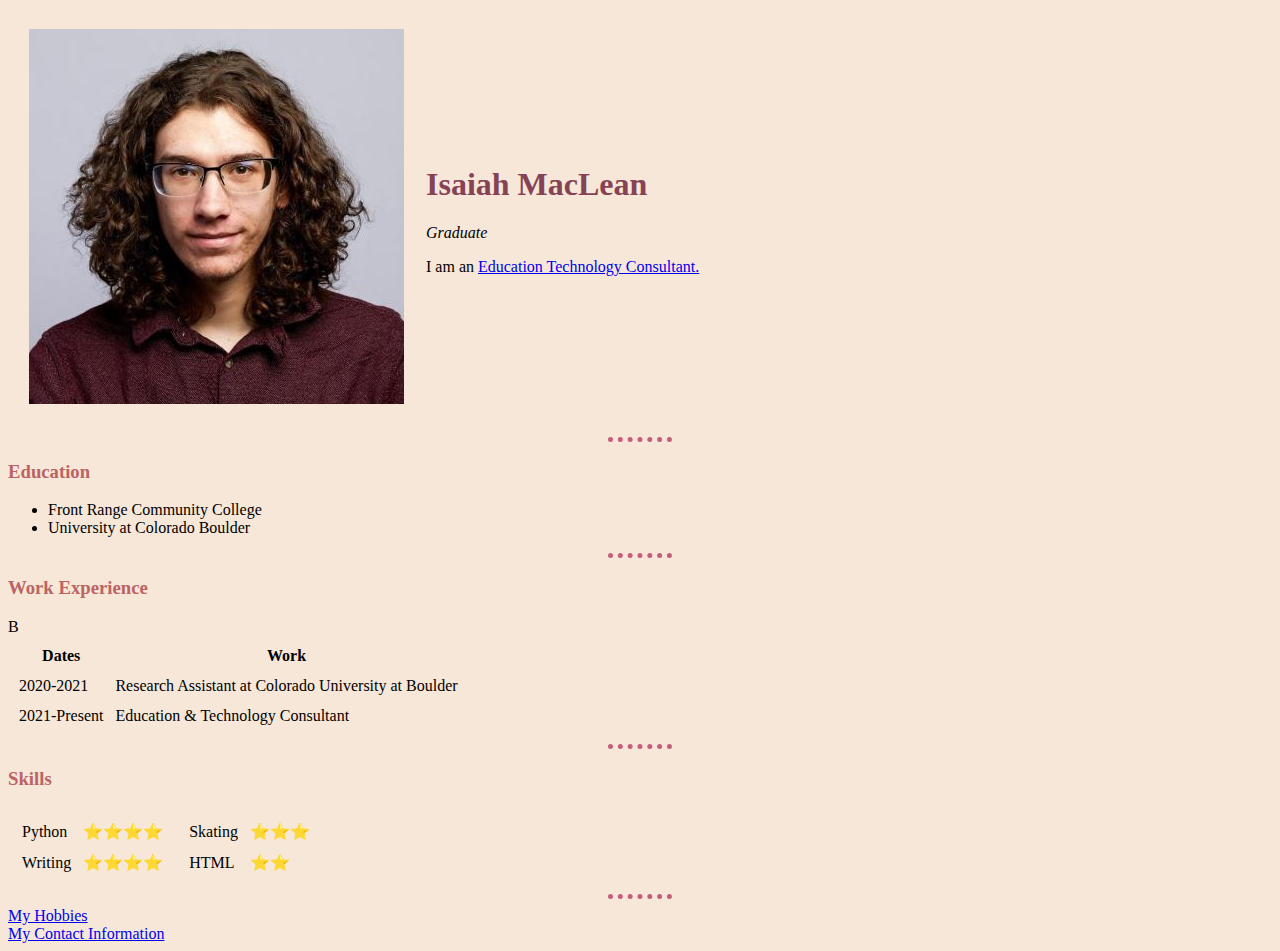
<file: index.html>
<!DOCTYPE html>
<html>
    <head>
        <meta charset="utf-8">
        <title>Isaiah MacLean Personal Site</title>
        <link rel="stylesheet" href="css/styles.css">
    </head>


    <body>
        <table cellspacing="20">
            <tr>
                <td><img src=images/isaiah.jpg alt="isaiah profile picture"></td>
                <td><h1>Isaiah MacLean</h1> <em>Graduate</em>
                    <p>I am an <a href="https://www.colorado.edu/assett/z-maclean">Education Technology Consultant.</p></td>
            </tr>
        </table>

        <hr>

        <h3>Education</h3>
        <ul>
            <li>Front Range Community College</li>
            <li>University at Colorado Boulder</li>
        </ul>

        <hr>

        <h3>Work Experience</h3>
        <table cellspacing="10">
            <thead>
                <tr>
                    <th>Dates</th>
                    <th>Work</th>
                </tr>
            </thead>
            <tbody>
            B    <tr>
                    <td>2020-2021</td>
                    <td>Research Assistant at Colorado University at Boulder</td>
                </tr>
                <tr>
                    <td>2021-Present</td>
                    <td>Education & Technology Consultant</td>
                </tr>
            </tbody>
        </table>

        <hr>

        <h3>Skills</h3>
        <table>
            <tr>
                <td>
                    <table cellspacing="10">
                        <tr>
                            <td>Python</td>
                            <td>⭐⭐⭐⭐</td>
                        </tr>
                        <tr>
                            <td>Writing</td>
                            <td>⭐⭐⭐⭐</td>
                        </tr>
                    </table>
                </td>
                <td>
                    <table cellspacing="10">
                        <tr>
                            <td>Skating</td>
                            <td>⭐⭐⭐</td>
                        </tr>
                        <tr>
                            <td>HTML</td>
                            <td>⭐⭐</td>
                        </tr>
                    </table>
                </td>
            </tr>
        </table>


        <hr>
        <a href=hobbies.html>My Hobbies</a>
        <br>
        <a href=contact_info.html>My Contact Information</a>


    </body>
</html>
</file>
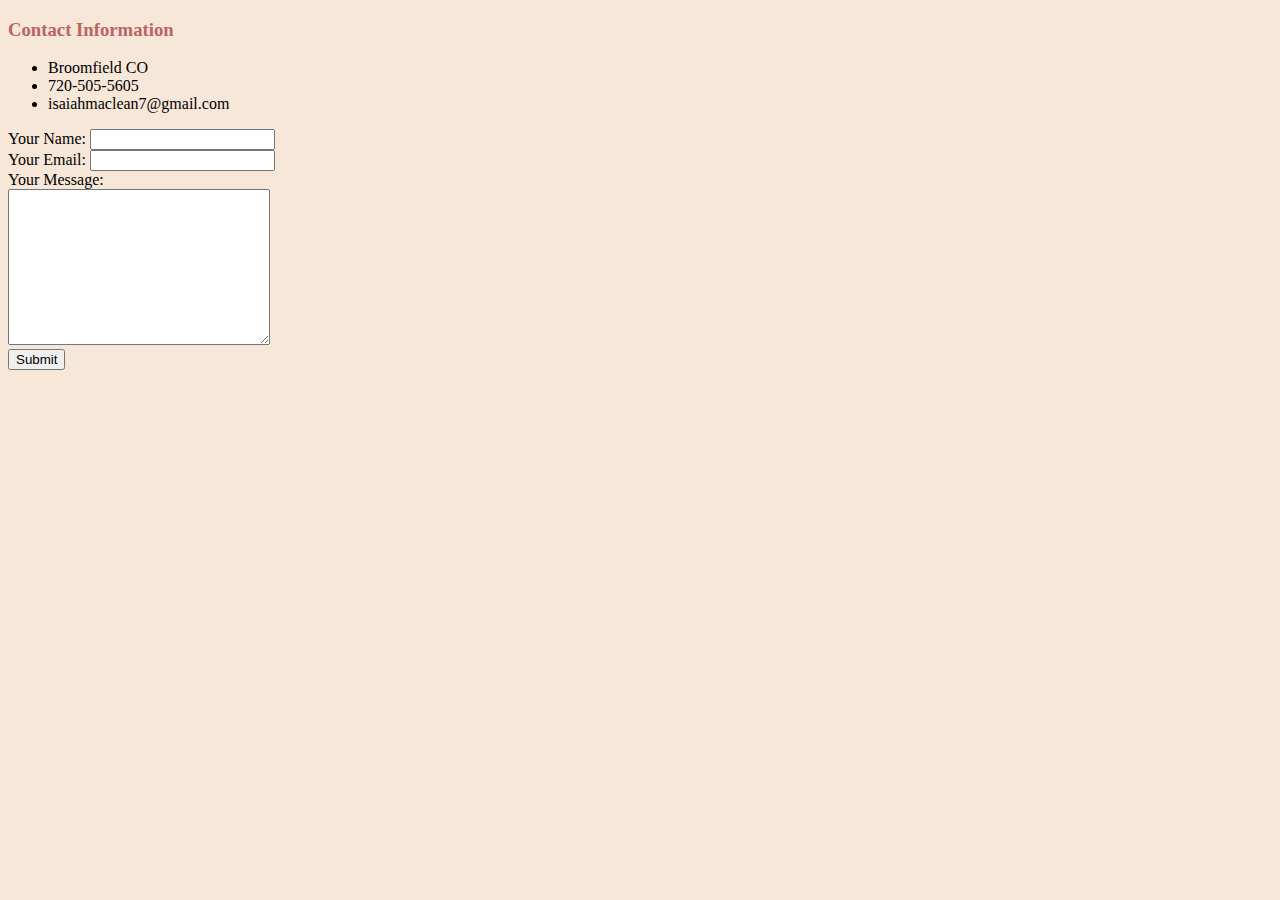
<file: contact_info.html>
<!DOCTYPE html>
<html lang="en">
    <head>
        <meta charset="UTF-8">
        <title>Contact Info</title>
        <link rel="stylesheet" href="css/styles.css">
    </head>
    <body>
    <h3>Contact Information</h3>
            <ul>
                <li> Broomfield CO</li>
                <li>720-505-5605</li>
                <li>isaiahmaclean7@gmail.com</li>
            </ul>

    <form class="" action="mailto:isaiahmaclean007@gmail.com", method="post">
        <label>Your Name:</label>
        <input type="text" name="" value=""><br>
        <label>Your Email:</label>
        <input type="email" name="" value=""><br>
        <label>Your Message:</label><br>
        <textarea name="name" rows="10" cols="30"></textarea><br>
        <input type="submit" name="">
    </form>

    </body>
</html>
</file>
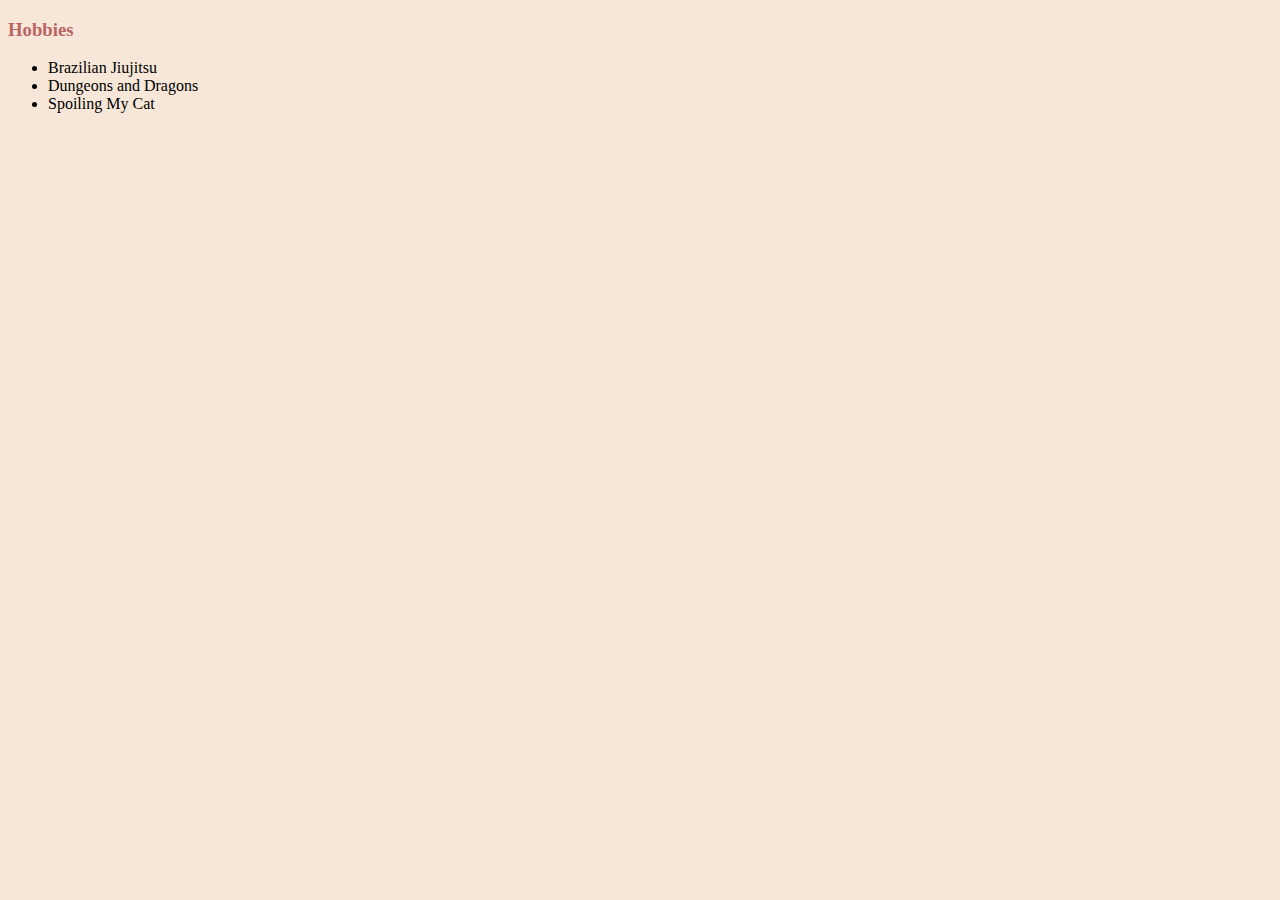
<file: hobbies.html>
<!DOCTYPe html>
<html>
    <head>
        <meta charset="utf-8">
        <title>My Hobbies</title>
        <link rel="stylesheet" href="css/styles.css">
    </head>
    <body>
        <h3>Hobbies</h3>
            <ul>
                <li> Brazilian Jiujitsu</li>
                <li>Dungeons and Dragons </li>
                <li>Spoiling My Cat</li>
            </ul>
    </body>





</html>
</file>
<file: css/styles.css>
body {
    background-color: #F6E7D8;
}

hr {
    background-color: #F6E7D8;
    border-style: dotted none none none;
    border-color: #C65D7B;
    border-width: 5px;
    width: 5%;
}

h1 {
    color: #874356;
}

h3 {
    color: #BB6464;
}
</file>
